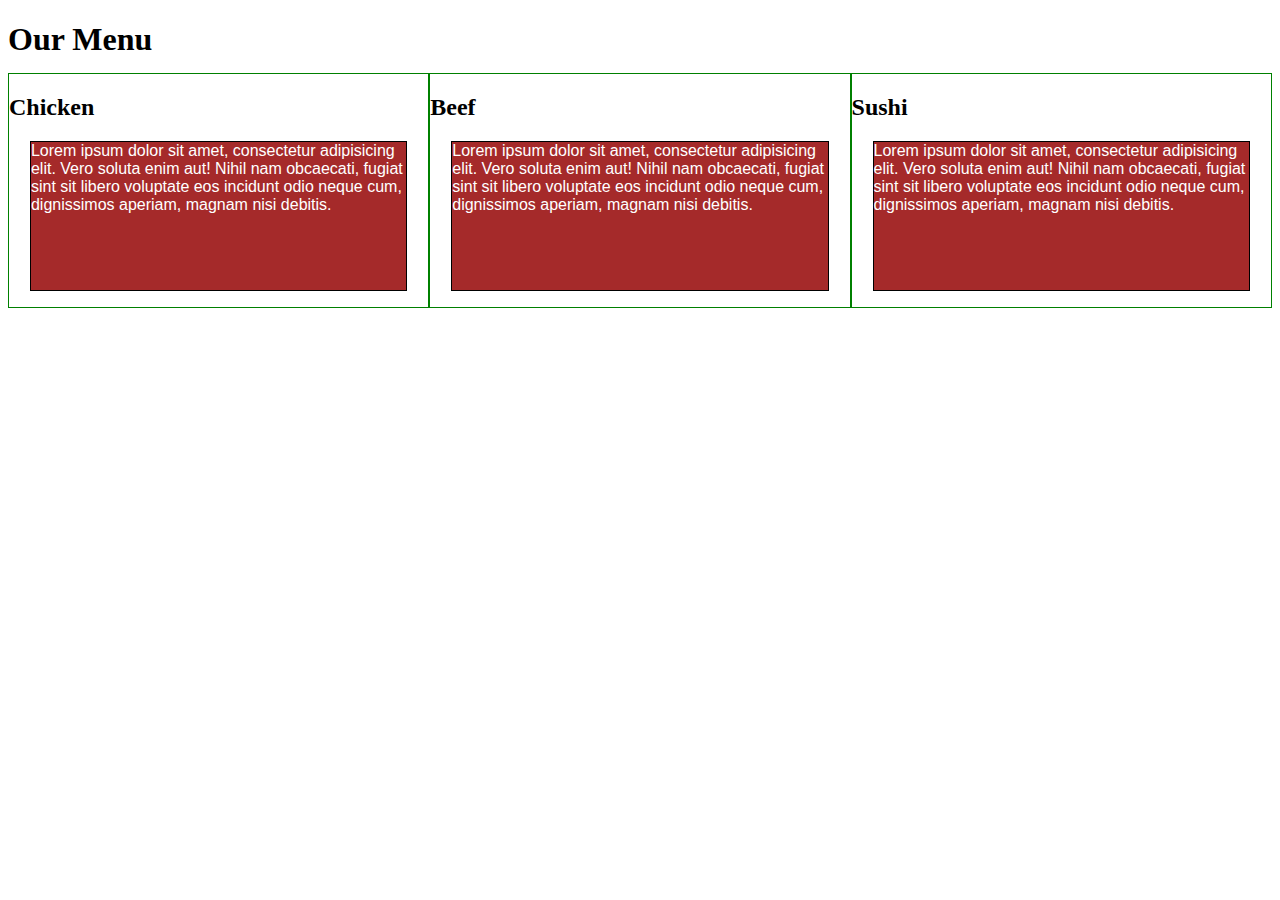
<file: mod2_website/index.html>
<!DOCTYPE html>
<html>
<head>
  <meta charset="utf-8">
  <meta name="viewport" content="width=device-width, initial-scale=1">
  <title>Module 2 Assignment</title>
  <link rel="stylesheet" href="css/styles.css">
</head>
<body>
  <h1>Our Menu</h1>

  <div class="row">
    <div class="col-lg-4 col-md-6">
        <h2>Chicken</h2>
        <p>Lorem ipsum dolor sit amet, consectetur adipisicing elit. Vero soluta enim aut! Nihil nam obcaecati, fugiat sint sit libero voluptate eos incidunt odio neque cum, dignissimos aperiam, magnam nisi debitis.</p>
    </div>
    <div class="col-lg-4 col-md-6">
        <h2>Beef</h2>
        <p>Lorem ipsum dolor sit amet, consectetur adipisicing elit. Vero soluta enim aut! Nihil nam obcaecati, fugiat sint sit libero voluptate eos incidunt odio neque cum, dignissimos aperiam, magnam nisi debitis.</p>
    </div>
    <div class="col-lg-4 col-md-6">
        <h2>Sushi</h2>
        <p>Lorem ipsum dolor sit amet, consectetur adipisicing elit. Vero soluta enim aut! Nihil nam obcaecati, fugiat sint sit libero voluptate eos incidunt odio neque cum, dignissimos aperiam, magnam nisi debitis.</p>
    </div>
  </div>

</body>
</html>
</file>
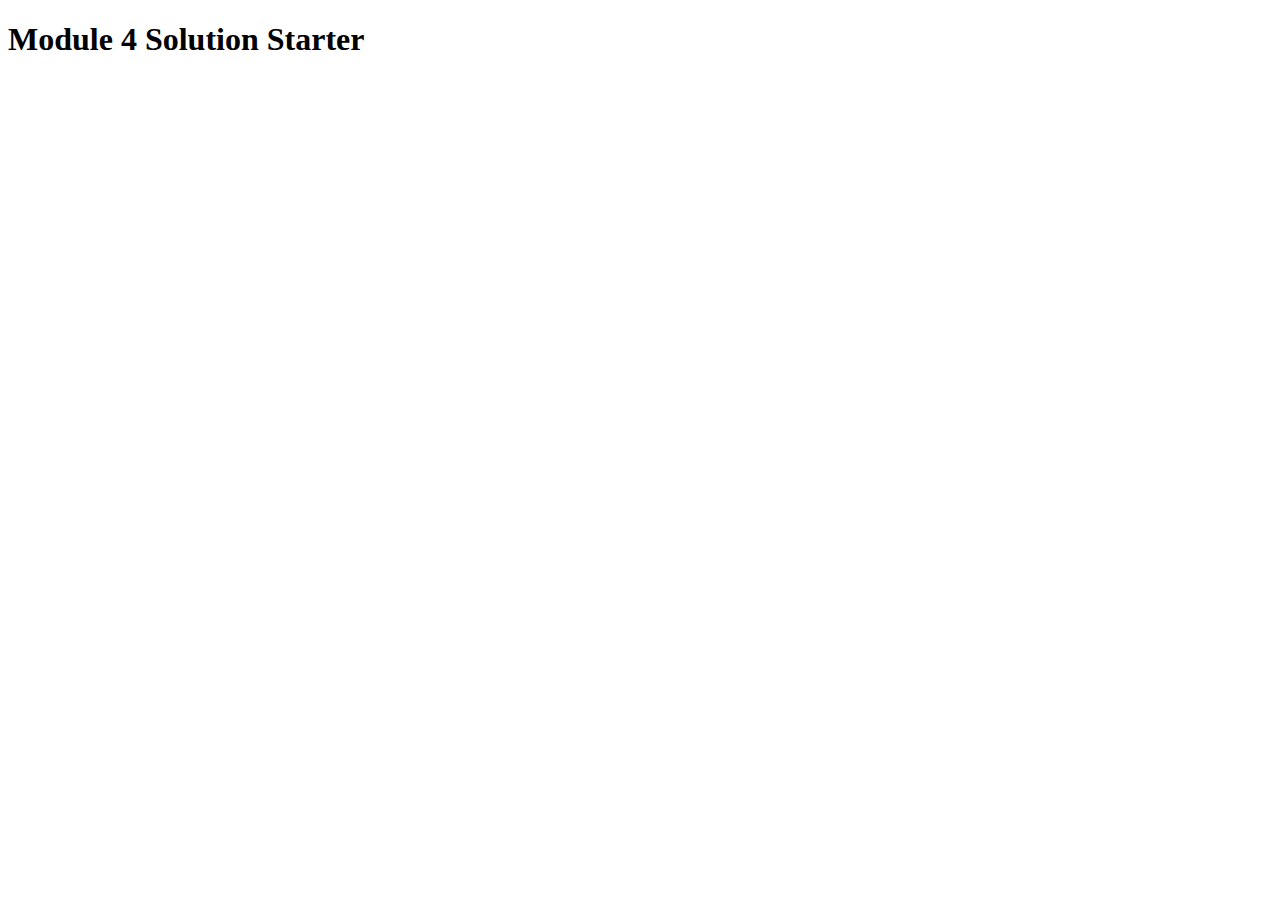
<file: mod4_assignment/index.html>
<!DOCTYPE html>
<html>
<head>
  <meta charset="utf-8">
  <title>Module 4 Solution Starter</title>
  <script>
    var names = []; // DO NOT REMOVE
  </script>
  <script src="SpeakHello.js"></script>
  <script src="SpeakGoodBye.js"></script>
  <script src="script.js"></script>
</head>
<body>
  <h1>Module 4 Solution Starter</h1>
</body>
</html>
</file>
<file: mod2_website/css/styles.css>
/********** Base styles **********/
* {
    box-sizing: border-box;
  }
  h1 {
    margin-bottom: 15px;
  }
  
  p {
    border: 1px solid black;
    background-color: #A52A2A;
    width: 90%;
    height: 150px;
    margin-right: auto;
    margin-left: auto;
    font-family: Helvetica;
    color: white;
  }
  
  /* Simple Responsive Framework. */
  .row {
    width: 100%;
  }
  
  /********** Large devices only **********/
  @media (min-width: 992px) {
    .col-lg-1, .col-lg-2, .col-lg-3, .col-lg-4, .col-lg-5, .col-lg-6, .col-lg-7, .col-lg-8, .col-lg-9, .col-lg-10, .col-lg-11, .col-lg-12 {
      float: left;
      border: 1px solid green;
    }
    .col-lg-1 {
      width: 8.33%;
    }
    .col-lg-2 {
      width: 16.66%;
    }
    .col-lg-3 {
      width: 25%;
    }
    .col-lg-4 {
      width: 33.33%;
    }
    .col-lg-5 {
      width: 41.66%;
    }
    .col-lg-6 {
      width: 50%;
    }
    .col-lg-7 {
      width: 58.33%;
    }
    .col-lg-8 {
      width: 66.66%;
    }
    .col-lg-9 {
      width: 74.99%;
    }
    .col-lg-10 {
      width: 83.33%;
    }
    .col-lg-11 {
      width: 91.66%;
    }
    .col-lg-12 {
      width: 100%;
    }
  }
  
  /********** Medium devices only **********/
  @media (min-width: 768px) and (max-width: 991px) {
    .col-md-1, .col-md-2, .col-md-3, .col-md-4, .col-md-5, .col-md-6, .col-md-7, .col-md-8, .col-md-9, .col-md-10, .col-md-11, .col-md-12 {
      float: left;
      border: 1px solid green;
    }
    .col-md-1 {
      width: 8.33%;
    }
    .col-md-2 {
      width: 16.66%;
    }
    .col-md-3 {
      width: 25%;
    }
    .col-md-4 {
      width: 33.33%;
    }
    .col-md-5 {
      width: 41.66%;
    }
    .col-md-6 {
      width: 50%;
    }
    .col-md-7 {
      width: 58.33%;
    }
    .col-md-8 {
      width: 66.66%;
    }
    .col-md-9 {
      width: 74.99%;
    }
    .col-md-10 {
      width: 83.33%;
    }
    .col-md-11 {
      width: 91.66%;
    }
    .col-md-12 {
      width: 100%;
    }
  }
</file>
